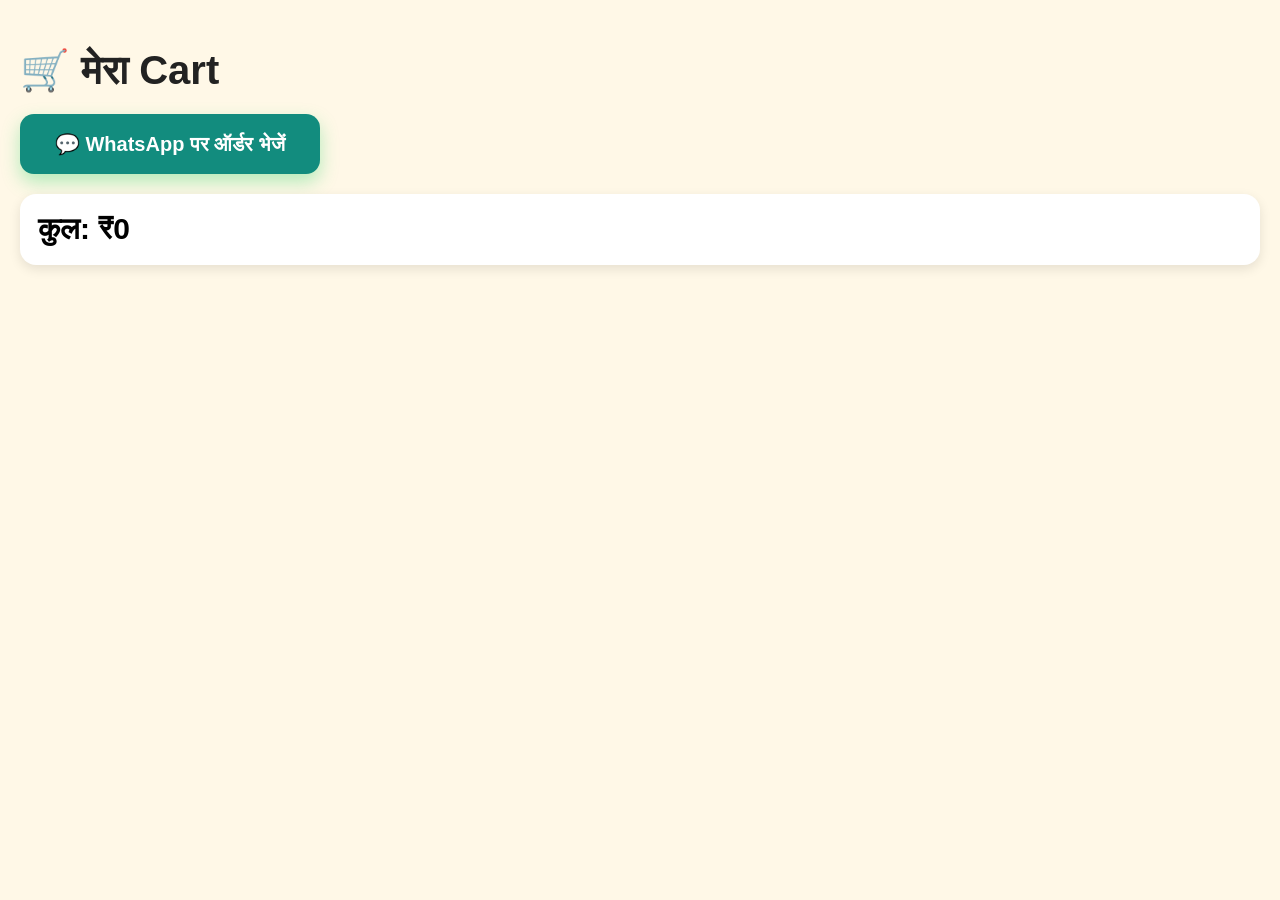
<file: cart.html>
<!DOCTYPE html>
<html lang="hi">
<head>
<meta charset="UTF-8">
<meta name="viewport" content="width=device-width, initial-scale=1.0">
<title>मेरा Cart</title>
<link rel="stylesheet" href="style.css">
</head>

<body>

<h1>🛒 मेरा Cart</h1>
<button class="whatsapp-btn" onclick="sendWhatsAppOrder()">
💬 WhatsApp पर ऑर्डर भेजें
</button>

<div id="cart-items"></div>

<h2 id="total">कुल: ₹0</h2>

<script src="cart.js"></script>

</body>
</html>
</file>
<file: style.css>
content://com.android.externalstorage.documents/tree/primary%3ASonuKaDukaan-1::primary:SonuKaDukaan-1/SonuKaDukaan-1/style.css*{
margin:0;
padding:0;
box-sizing:border-box;
font-family:Arial,sans-serif;
}

body{
background:#fff9db;
}

.header{
background:#FFC107;
padding:20px;
text-align:center;
}

.header h1{
font-size:32px;
color:#222;
}

.header p{
margin:5px 0 15px;
font-size:16px;
}

.header input{
width:90%;
max-width:500px;
padding:12px;
border:none;
border-radius:10px;
font-size:16px;
}

.categories{
padding:15px;
}

.categories h2{
margin-bottom:15px;
}

.grid{
display:grid;
grid-template-columns:repeat(4,1fr);
gap:10px;
}

.grid div{
background:white;
padding:15px;
border-radius:10px;
text-align:center;
font-weight:bold;
box-shadow:0 2px 8px rgba(0,0,0,.15);
}

.product{
display:flex;
align-items:center;
background:white;
margin:15px;
padding:10px;
border-radius:12px;
box-shadow:0 2px 10px rgba(0,0,0,.15);
}

.product img{
width:90px;
height:90px;
border-radius:10px;
margin-right:15px;
object-fit:cover;
}

.product h3{
margin-bottom:8px;
}

.product p{
margin:4px 0;
}

footer{
background:#FFC107;
padding:20px;
text-align:center;
margin-top:30px;
font-weight:bold;
}
.whatsapp-btn{
display:block;
width:90%;
max-width:300px;
margin:20px auto;
padding:15px;
background:#25D366;
color:#fff;
text-align:center;
text-decoration:none;
font-size:18px;
font-weight:bold;
border-radius:10px;
}

.whatsapp-btn:hover{
background:#128C7E;
}
.whatsapp-btn:hover{
background:#128C7E;
color:white;
}
#showAll{
    width:100%;
    padding:12px;
    margin:15px 0;
    font-size:18px;
    font-weight:bold;
    border:none;
    border-radius:10px;
    background:#28a745;
    color:white;
    cursor:pointer;
}
.cart-btn{
    background:#25D366;
    color:white;
    border:none;
    padding:10px 15px;
    margin-top:8px;
    border-radius:8px;
    font-size:15px;
    font-weight:bold;
    cursor:pointer;
}

.cart-btn:hover{
    background:#1EBE57;
}
.product {
    display: flex;
    gap: 15px;
    align-items: center;
    background: #fff;
    padding: 15px;
    border-radius: 12px;
    box-shadow: 0 2px 8px rgba(0,0,0,0.08);
    margin-bottom: 15px;
}

.product img {
    width: 90px;
    height: 90px;
    object-fit: cover;
    border-radius: 10px;
}

.product div {
    flex: 1;
}

.product button {
    width: 100%;
    padding: 12px;
    margin-top: 10px;
    background: #28a745;
    color: white;
    border: none;
    border-radius: 8px;
    font-size: 16px;
    font-weight: bold;
    cursor: pointer;
}

.product button:hover {
    background: #218838;
}
.top-cart{
    position: absolute;
    top: 15px;
    right: 15px;

    background:#28a745;
    color:#fff;
    border:none;

    padding:14px 24px;
    border-radius:12px;

    font-size:20px;
    font-weight:bold;

    cursor:pointer;

    box-shadow:0 4px 10px rgba(0,0,0,.25);
}

.top-cart:hover{
    background:#218838;
}
.whatsapp-order{
    width:100%;
    background:#25D366;
    color:white;
    border:none;
    padding:15px;
    font-size:18px;
    font-weight:bold;
    border-radius:10px;
    margin-top:15px;
    cursor:pointer;
}
.whatsapp-btn{
    display:block;
    width:100%;
    background:#25D366;
    color:#fff;
    border:none;
    padding:18px;
    font-size:20px;
    font-weight:bold;
    border-radius:12px;
    cursor:pointer;
    margin:20px 0;
    box-shadow:0 4px 10px rgba(0,0,0,.2);
}

.whatsapp-btn:hover{
    background:#1EBE57;
}
body{
    margin:0;
    padding:15px;
    background:#FFF8E7;
    font-family:Arial,sans-serif;
}

h1{
    font-size:38px;
    margin-bottom:20px;
}

.whatsapp-btn:hover{
    background:#1ebe5d;
}

.product{
    display:flex;
    justify-content:space-between;
    align-items:center;
    background:#fff;
    padding:18px;
    margin:15px 0;
    border-radius:16px;
    box-shadow:0 4px 12px rgba(0,0,0,.1);
}

.product img{
    width:80px;
    height:80px;
    border-radius:10px;
}

.product h3{
    margin:0;
    font-size:22px;
}

.product p{
    margin:5px 0;
    font-size:18px;
}

.product button{
    background:#22c55e;
    color:#fff;
    border:none;
    padding:12px 25px;
    border-radius:12px;
    font-size:18px;
    cursor:pointer;
}

#total{
    background:#fff;
    padding:18px;
    border-radius:16px;
    font-size:30px;
    font-weight:bold;
    margin-top:20px;
    box-shadow:0 4px 12px rgba(0,0,0,.1);
}

.back-btn{
    width:100%;
    padding:16px;
    background:#f3f4f6;
    border:none;
    border-radius:14px;
    font-size:20px;
    font-weight:bold;
    margin-top:15px;
}
/* ===== Premium Cart ===== */

body{
    margin:0;
    padding:20px;
    background:#FFF8E7;
    font-family:Arial,sans-serif;
}

h1{
    font-size:40px;
    margin-bottom:20px;
    color:#222;
}

.whatsapp-btn{
    width:100%;
    padding:18px;
    border:none;
    border-radius:14px;
    background:#25D366;
    color:#fff;
    font-size:20px;
    font-weight:bold;
    cursor:pointer;
    box-shadow:0 8px 18px rgba(37,211,102,.35);
    margin-bottom:20px;
}

.whatsapp-btn:hover{
    background:#1EBE57;
}

.product{
    display:flex;
    justify-content:space-between;
    align-items:center;
    background:#fff;
    border-radius:18px;
    padding:18px;
    margin-bottom:18px;
    box-shadow:0 6px 18px rgba(0,0,0,.08);
}

.product h3{
    margin:0;
    font-size:22px;
}

.product p{
    margin:8px 0 0;
    font-size:20px;
    font-weight:bold;
    color:#444;
}

.product button{
    background:#22C55E;
    color:#fff;
    border:none;
    padding:14px 24px;
    border-radius:12px;
    font-size:18px;
    font-weight:bold;
    cursor:pointer;
}

.product button:hover{
    background:#16A34A;
}
}

#total{
    background:#fff;
    padding:20px;
    margin-top:20px;
    border-radius:18px;
    font-size:30px;
    font-weight:bold;
    box-shadow:0 6px 18px rgba(0,0,0,.08);
}

.back-btn{
    width:100%;
    margin-top:20px;
    padding:16px;
    background:#333;
    color:#fff;
    border:none;
    border-radius:14px;
    font-size:20px;
    font-weight:bold;
    cursor:pointer;
}
.remove-btn{
    background:#ff3b30 !important;
    color:white;
    border:none;
    padding:14px 24px;
    border-radius:12px;
    font-size:18px;
    font-weight:bold;
    cursor:pointer;
}

.remove-btn:hover{
    background:#d92d20 !important;
}
.qty-box{
    display:flex;
    align-items:center;
    gap:10px;
    margin:10px 0;
}

.qty-btn{
    width:40px !important;
    height:40px !important;
    background:#28a745 !important;
    color:#fff !important;
    border:none;
    border-radius:8px;
    font-size:20px;
    font-weight:bold;
    cursor:pointer;
    padding:0;
}

.qty-box span{
    min-width:25px;
    text-align:center;
    font-size:18px;
    font-weight:bold;
}
/* ===== Header ===== */

.header,
header{
text-align:center;
padding:20px;
}

header h1{
font-size:42px;
margin-bottom:5px;
}

header p{
font-size:18px;
font-weight:bold;
color:#555;
margin-bottom:15px;
}

/* Cart Button */

#cart-count{
display:block;
width:90%;
margin:10px auto;
background:#1db954 !important;
color:#fff !important;
font-size:22px;
padding:15px;
border:none;
border-radius:12px;
font-weight:bold;
}

/* Admin Button */

.admin-btn{
display:block;
width:90%;
margin:10px auto;
background:#2196f3;
color:white !important;
padding:14px;
text-align:center;
font-size:20px;
border-radius:12px;
text-decoration:none;
font-weight:bold;
}

/* Category */

.category{
font-size:18px;
font-weight:bold;
padding:10px;
border-radius:12px;
}

.category br{
display:block;
margin-top:5px;
}

.category{
line-height:1.5;
}

.category::first-line{
font-size:34px;
}

/* WhatsApp Order */

.whatsapp-order{
width:90%;
margin:20px auto;
display:block;
background:#25D366;
color:white;
font-size:22px;
padding:16px;
border:none;
border-radius:14px;
font-weight:bold;
}
/* Header */
.header,
header{
display:flex;
flex-direction:column;
align-items:center;
}

/* Cart + Admin एक लाइन में */
.top-right{
display:flex;
justify-content:center;
align-items:center;
gap:10px;
margin-top:10px;
}

#cart-count{
width:170px !important;
margin:0 !important;
font-size:20px;
}

.admin-btn{
width:140px !important;
margin:0 !important;
font-size:18px;
background:#28a745 !important;
}

/* Search छोटा */
.search-box{
text-align:center;
margin:15px 0;
}

.search-box input,
header input{
width:260px !important;
max-width:90%;
height:42px;
font-size:18px;
border-radius:10px;
padding:0 12px;
}
/* Admin Button नीचे */

}
...पुराना CSS...

}

.footer{
background:#ffc107;
padding:25px;
text-align:center;
margin-top:30px;
}

.footer-buttons{
display:flex;
justify-content:center;
align-items:center;
gap:15px;
flex-wrap:wrap;
margin-top:20px;
}

.footer-buttons button,
.footer-buttons a{
width:250px;
padding:15px;
border-radius:12px;
text-align:center;
text-decoration:none;
font-size:18px;
font-weight:bold;
border:none;
display:flex;
justify-content:center;
align-items:center;
}

.whatsapp-order{
background:#25D366;
color:#fff;
}

.whatsapp-btn{
background:#128C7E;
color:#fff !important;
}

.footer .admin-btn{
background:#1976D2 !important;
color:#fff !important;
}

.whatsapp-order{
background:#25D366;
color:#fff;
}

.whatsapp-btn{
background:#128C7E;
color:#fff !important;
}

.footer .admin-btn{
background:#1e88e5 !important;
color:#fff !important;
}
.header{
background:#ffc107;
padding:25px 15px;
text-align:center;
border-radius:0 0 20px 20px;
box-shadow:0 3px 10px rgba(0,0,0,.15);
}

.logo h1{
font-size:42px;
margin:0;
}

.logo p{
font-size:18px;
color:#555;
margin-top:8px;
}

.search-box{
padding:15px;
text-align:center;
}

.search-box input{
width:90%;
max-width:500px;
padding:15px;
font-size:18px;
border-radius:30px;
border:2px solid #ddd;
outline:none;
}
.product{
background:#fff;
border-radius:20px;
padding:18px;
margin:18px 12px;
display:flex;
gap:18px;
align-items:center;
box-shadow:0 6px 18px rgba(0,0,0,.12);
transition:.3s;
}

.product:hover{
transform:translateY(-3px);
}

.product img{
width:110px;
height:110px;
border-radius:16px;
object-fit:cover;
border:2px solid #eee;
}

.product h3{
font-size:28px;
margin-bottom:10px;
}

.product p{
font-size:20px;
margin:6px 0;
}

.cart-btn{
width:100%;
margin-top:12px;
padding:15px;
background:#19b54a;
color:#fff;
font-size:20px;
font-weight:bold;
border:none;
border-radius:12px;
}
.categories{
display:grid;
grid-template-columns:repeat(4,1fr);
gap:12px;
padding:15px;
}

.category{
background:#ffffff;
border-radius:18px;
padding:15px 8px;
text-align:center;
box-shadow:0 4px 10px rgba(0,0,0,.10);
font-weight:bold;
cursor:pointer;
transition:.3s;
}

.category:hover{
transform:scale(1.05);
background:#e8f5e9;
}

.category{
font-size:16px;
line-height:1.4;
}

.category::first-line{
font-size:34px;
}
</file>
